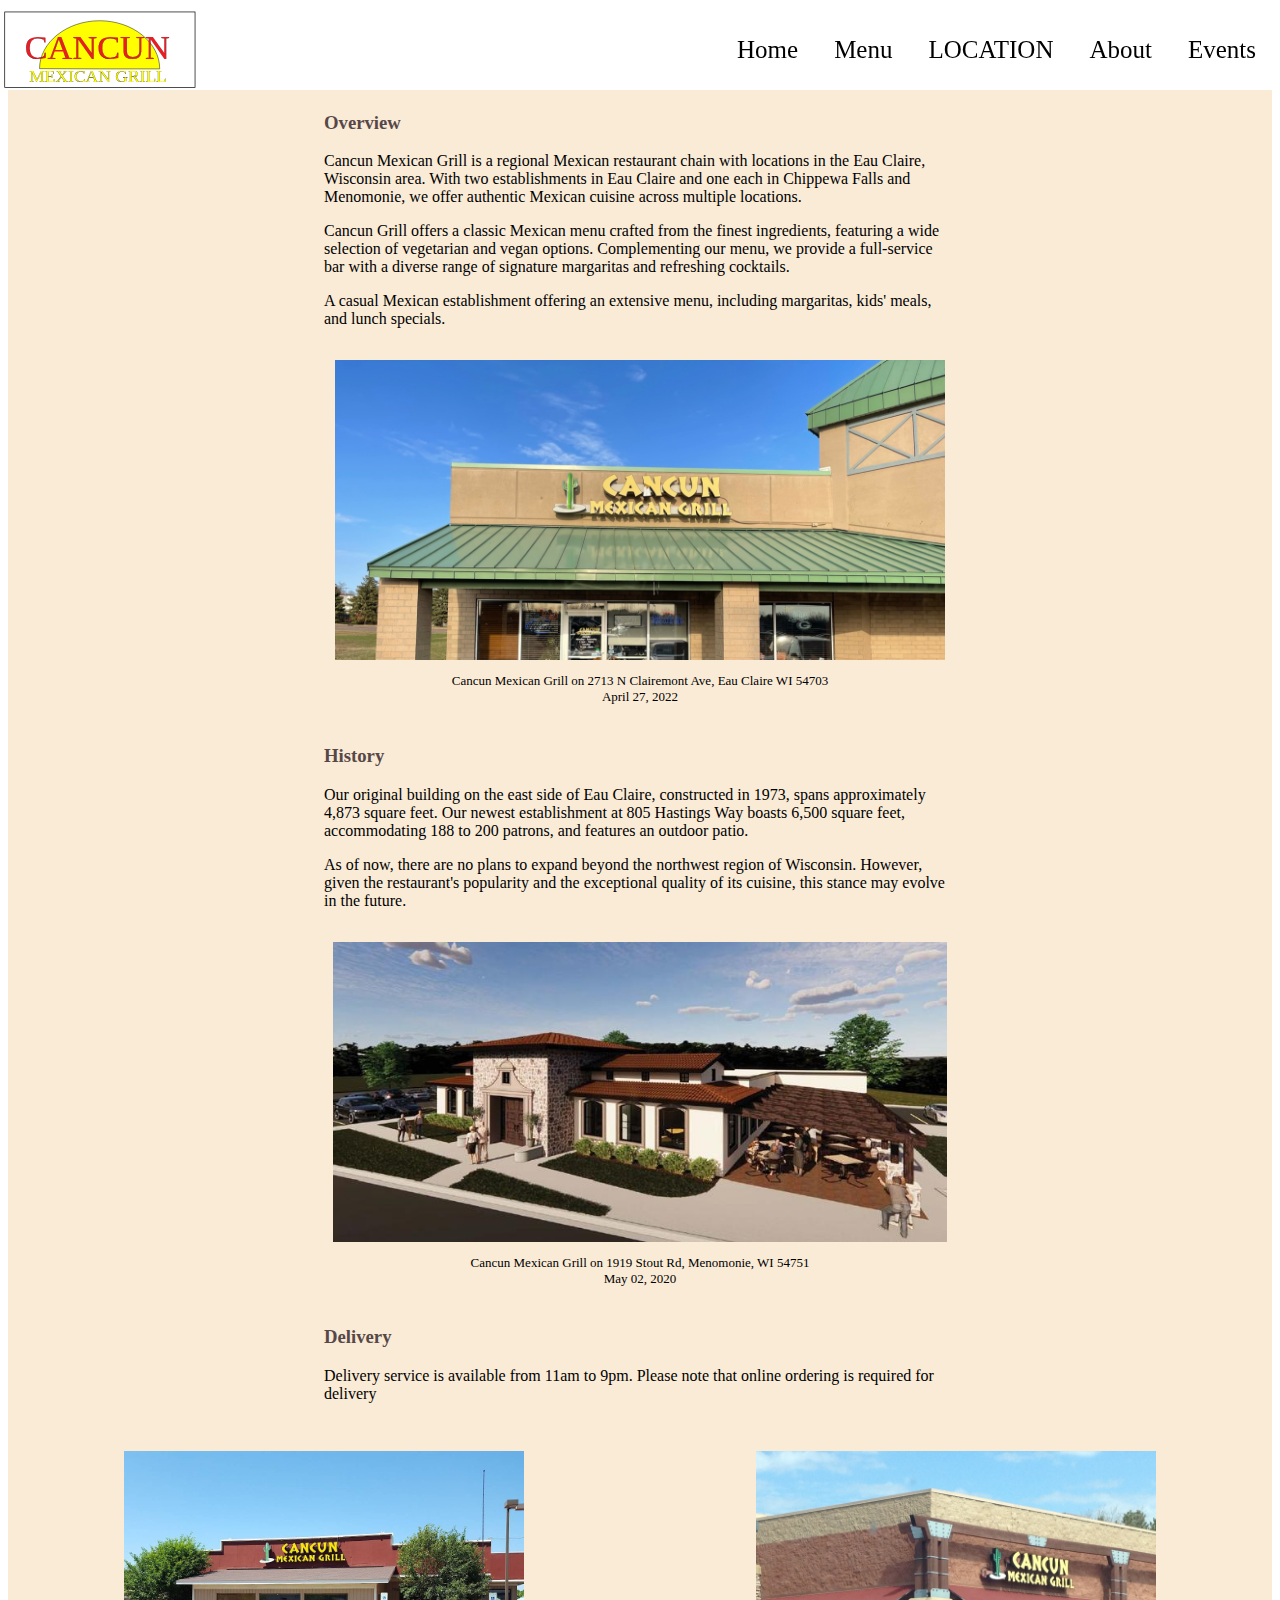
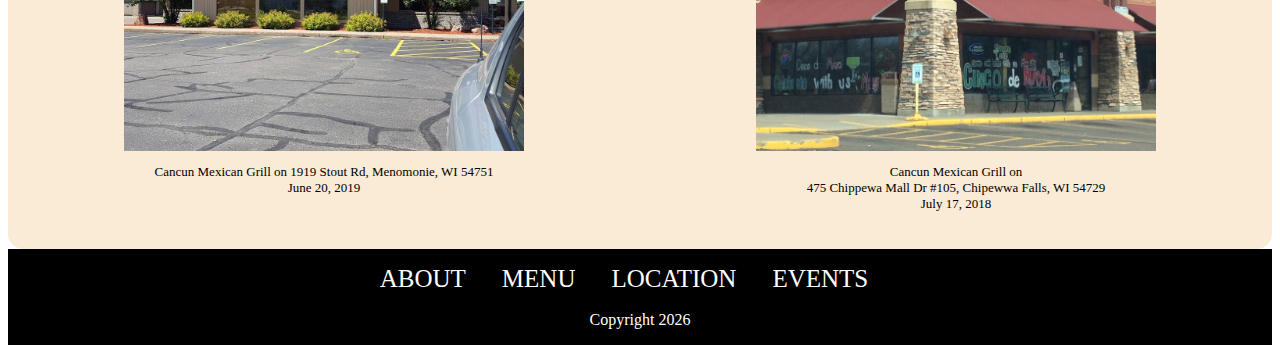
<file: about.html>
<!DOCTYPE html>
<html lang="en">
<head>
    <meta charset="UTF-8">
    <meta http-equiv="X-UA-Compatible" content="IE=edge">
    <meta name="viewport" content="width=device-width, initial-scale=1.0">
    <title>About</title>
    <link rel="stylesheet" href="styles.css">
    <link rel="stylesheet" href="about.css">
</head>
<body>
    <header>
        <img class="logo" src="images/cancunLogo.svg" alt="Logo">
        <div id="hamburger" class="hamburger" onclick="toggleNav(); myRotate(this);">
            <hr class="hr1">
            <hr class="hr2">
            <hr class="hr3">
        </div>
        <nav class="top-nav">
            <a class="top-nav-link" href="index.html">Home</a>
            <a class="top-nav-link" href="menu.html">Menu</a>
            <a class="top-nav-link" href="location.html">LOCATION</a>
            <a class="top-nav-link" href="about.html">About</a> 
            <a class="top-nav-link" href="events.html">Events</a>
        </nav>
    </header>
    <main>
        <h2 class="pageTitle">About Us</h2>
        <hr class="underHeader">
        <section>
            <div class="paragraph">
                <div class="overview-paragraph">
                    <h3>Overview</h3>
                    <p>Cancun Mexican Grill is a regional Mexican restaurant chain with locations in the Eau Claire, Wisconsin area. 
                        With two establishments in Eau Claire and one each in Chippewa Falls and Menomonie, we offer authentic Mexican cuisine across multiple locations.</p>
                    <p>Cancun Grill offers a classic Mexican menu crafted from the finest ingredients, featuring a wide selection of vegetarian and vegan options. 
                        Complementing our menu, we provide a full-service bar with a diverse range of signature margaritas and refreshing cocktails.</p>
                    <p>A casual Mexican establishment offering an extensive menu, including margaritas, kids' meals, and lunch specials.</p>
                </div> 
                <article>
                    <img src="images/restaurant.jpeg" alt="Restaurant Picture"> 
                    <footer class="article-footer">
                        <p>Cancun Mexican Grill on 2713 N Clairemont Ave, Eau Claire WI 54703 <br> April 27, 2022</p>
                    </footer>     
                </article>                 
                <div class="history-paragraph">                
                    <h3>History</h3>
                    <p>Our original building on the east side of Eau Claire, constructed in 1973, spans approximately 4,873 square feet. Our newest establishment at 805 Hastings Way boasts 6,500 square feet, accommodating 188 to 200 patrons, and features an outdoor patio.</p>
                    <p>As of now, there are no plans to expand beyond the northwest region of Wisconsin. 
                    However, given the restaurant's popularity and the exceptional quality of its cuisine, this stance may evolve in the future.</p>
                </div>
                <article>
                    <img src="images/hastings.jpg" alt="Hastings Location">
                    <footer class="article-footer"><p>Cancun Mexican Grill on 1919 Stout Rd, Menomonie, WI 54751 <br>
                    May 02, 2020</p></footer> 
                </article>
                <div class="delivery-paragraph">
                    <h3>Delivery</h3>
                    <p> Delivery service is available from 11am to 9pm. Please note that online ordering is required for delivery</p>
                </div>      
                <div class="two-images">
                    <article>
                        <div class="images-bottom">
                            <img src="images/menomonie.jpeg" alt="Menomonie Location">
                            <footer class="article-footer"><p>Cancun Mexican Grill on 1919 Stout Rd, Menomonie, WI 54751 <br>
                             June 20, 2019</p></footer>   
                        </div>
                    </article>
                    <article>
                        <div class="images-bottom">
                        <img src="images/chipewwa.jpeg" alt="Chipewwa Location">
                        <footer class="article-footer">
                            <p>Cancun Mexican Grill on <br> 475 Chippewa Mall Dr #105, Chipewwa Falls, WI 54729 <br>
                            July 17, 2018</p></footer> 
                        </div>
                    </article>            
                </div>
            </div> 
        </section>
    </main>
    <footer class="bottom-footer">
        <a class="bottom-nav-link" href="about.html">ABOUT</a>
        <a class="bottom-nav-link" href="menu.html">MENU</a>
        <a class="bottom-nav-link" href="location.html">LOCATION</a>
        <a class="bottom-nav-link" href="events.html">EVENTS</a>
        <br> <br>
        <span>Copyright <script>document.write(new Date().getFullYear());</script></span>
    </footer>
</body>
</html>
<script src="script.js"></script>
</file>
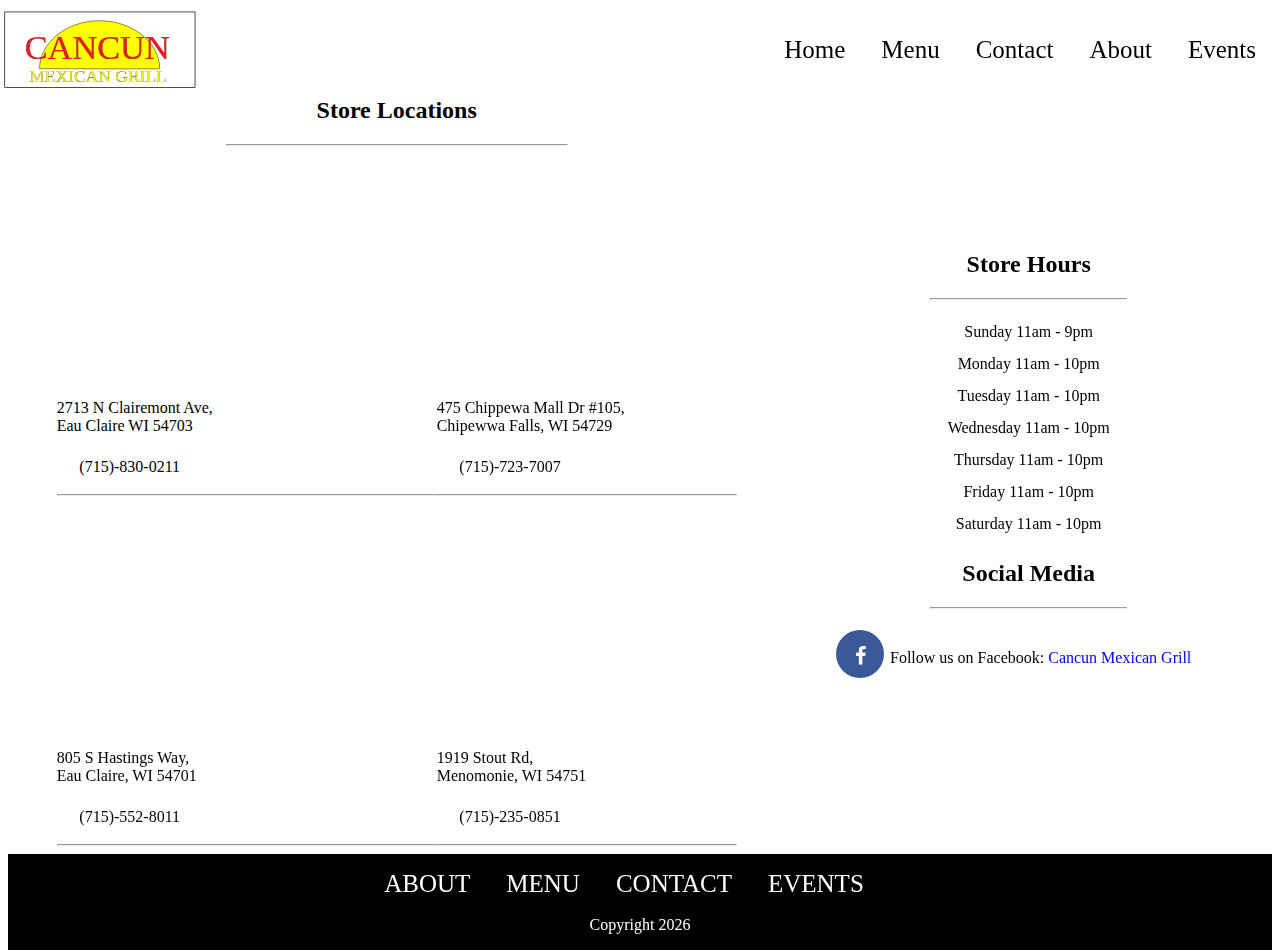
<file: contact.html>
<!DOCTYPE html>
<html lang="en">
<head>
    <meta charset="UTF-8">
    <meta http-equiv="X-UA-Compatible" content="IE=edge">
    <meta name="viewport" content="width=device-width, initial-scale=1.0">
    <title>Contact</title>
    <link rel="stylesheet" href="https://use.fontawesome.com/releases/v5.8.1/css/all.css" integrity="sha384-50oBUHEmvpQ+1lW4y57PTFmhCaXp0ML5d60M1M7uH2+nqUivzIebhndOJK28anvf" crossorigin="anonymous"> 
    <link rel="stylesheet" href="https://cdnjs.cloudflare.com/ajax/libs/font-awesome/4.7.0/css/font-awesome.min.css"> <!--Works for all of the fa classes NOT Discord or the Phone Icon-->
    <link rel="stylesheet" href="styles.css">
    <link rel="stylesheet" href="contact.css">
</head>
<body>
    <header>
        <img class="logo" src="images/cancunLogo.svg" alt="Logo">
        <div id="hamburger" class="hamburger" onclick="toggleNav(); myRotate(this);">
            <hr class="hr1">
            <hr class="hr2">
            <hr class="hr3">
        </div>
        <nav class="top-nav">
            <a class="top-nav-link" href="index.html">Home</a>
            <a class="top-nav-link" href="menu.html">Menu</a>
            <a class="top-nav-link" href="contact.html">Contact</a>
            <a class="top-nav-link" href="about.html">About</a> 
            <a class="top-nav-link" href="events.html">Events</a>
        </nav>
    </header>
    <main>
        <h2 class="pageTitle">Contact</h2>
        <hr class="underHeader">
        <section class="store-information">
            <div>
                <h2>Store Locations</h2>
                <hr class="div-sections">
                <div class="store-location">
                    <div>                        
                        <iframe class="left-map" src="https://www.google.com/maps/embed?pb=!1m18!1m12!1m3!1d2829.7112821581113!2d-91.5419312!3d44.827446200000004!2m3!1f0!2f0!3f0!3m2!1i1024!2i768!4f13.1!3m3!1m2!1s0x87f8979312f835bf%3A0x567fb3cbe4b6d91a!2s2713%20N%20Clairemont%20Ave%2C%20Eau%20Claire%2C%20WI%2054703!5e0!3m2!1sen!2sus!4v1651759597659!5m2!1sen!2sus" width="300" height="225" style="border:0;" allowfullscreen="" loading="lazy" referrerpolicy="no-referrer-when-downgrade"></iframe>
                        <p class="location">2713 N Clairemont Ave, <br> Eau Claire WI 54703</p>
                        <p class="phone"><i class='fas fa-phone' style='font-size:24px; color: gray;'></i>  (715)-830-0211</p>
                        <hr>                        
                        <iframe class="left-map" src="https://www.google.com/maps/embed?pb=!1m18!1m12!1m3!1d2830.6258151375027!2d-91.47361168464894!3d44.80881388495488!2m3!1f0!2f0!3f0!3m2!1i1024!2i768!4f13.1!3m3!1m2!1s0x87f8bcf0c9e113b3%3A0xbb26d7b511f6362!2s805%20S%20Hastings%20Way%2C%20Eau%20Claire%2C%20WI%2054701!5e0!3m2!1sen!2sus!4v1651759677538!5m2!1sen!2sus" width="300" height="225" style="border:0;" allowfullscreen="" loading="lazy" referrerpolicy="no-referrer-when-downgrade"></iframe>
                        <p class="location">805 S Hastings Way, <br> Eau Claire, WI 54701</p>
                        <p class="phone"><i class='fas fa-phone' style='font-size:24px; color: gray;'></i>  (715)-552-8011</p>
                        <hr>
                    </div>
                    <div>                        
                        <iframe src="https://www.google.com/maps/embed?pb=!1m18!1m12!1m3!1d2824.942153628479!2d-91.38309438464533!3d44.924511877312625!2m3!1f0!2f0!3f0!3m2!1i1024!2i768!4f13.1!3m3!1m2!1s0x87f8a60dd7168c0f%3A0x3fb216c0d26871f!2s475%20Chippewa%20Mall%20Dr%20%23105%2C%20Chippewa%20Falls%2C%20WI%2054729!5e0!3m2!1sen!2sus!4v1651759728243!5m2!1sen!2sus" width="300" height="225" style="border:0;" allowfullscreen="" loading="lazy" referrerpolicy="no-referrer-when-downgrade"></iframe>
                        <p class="location">475 Chippewa Mall Dr #105, <br> Chipewwa Falls, WI 54729</p>
                        <p class="phone"><i class='fas fa-phone' style='font-size:24px; color: gray;'></i>  (715)-723-7007</p>
                        <hr>                        
                        <iframe src="https://www.google.com/maps/embed?pb=!1m18!1m12!1m3!1d2827.0604731482904!2d-91.90818178464667!3d44.881418280161!2m3!1f0!2f0!3f0!3m2!1i1024!2i768!4f13.1!3m3!1m2!1s0x87f87c79e1f2be0f%3A0x5b12ef021e12d1d4!2s1919%20Stout%20Rd%2C%20Menomonie%2C%20WI%2054751!5e0!3m2!1sen!2sus!4v1651759755690!5m2!1sen!2sus" width="300" height="225" style="border:0;" allowfullscreen="" loading="lazy" referrerpolicy="no-referrer-when-downgrade"></iframe>
                        <p class="location">1919 Stout Rd, <br> Menomonie, WI 54751</p>
                        <p class="phone"><i class='fas fa-phone' style='font-size:24px; color: gray;'></i>  (715)-235-0851</p>
                        <hr>
                    </div>
                </div>
            </div>
            <div class="store-hours-div">
                <h2>Store Hours</h2>
                <hr class="div-sections">
                <p class="store-hours">
                    Sunday 11am - 9pm <br> 
                    Monday 11am - 10pm <br> 
                    Tuesday 11am - 10pm <br> 
                    Wednesday 11am - 10pm <br> 
                    Thursday 11am - 10pm <br> 
                    Friday 11am - 10pm <br> 
                    Saturday 11am - 10pm
                </p>
            <div>
                <h2>Social Media</h2>
                <hr class="div-sections">
                <p><a href="https://www.facebook.com/cancunmxgrill/" class="fa fa-facebook"></a> Follow us on Facebook: <a class="cancun-link" href="https://www.facebook.com/cancunmxgrill/">Cancun Mexican Grill</a></p>
            </div>
            </div>
        </section>
    </main>
    <footer class="bottom-footer">
        <a class="bottom-nav-link" href="about.html">ABOUT</a>
        <a class="bottom-nav-link" href="menu.html">MENU</a>
        <a class="bottom-nav-link" href="contact.html">CONTACT</a>
        <a class="bottom-nav-link" href="events.html">EVENTS</a>
        <br> <br>
        <span>Copyright <script>document.write(new Date().getFullYear());</script></span>
    </footer>
</body>
</html>
<script src="script.js"></script>
</file>
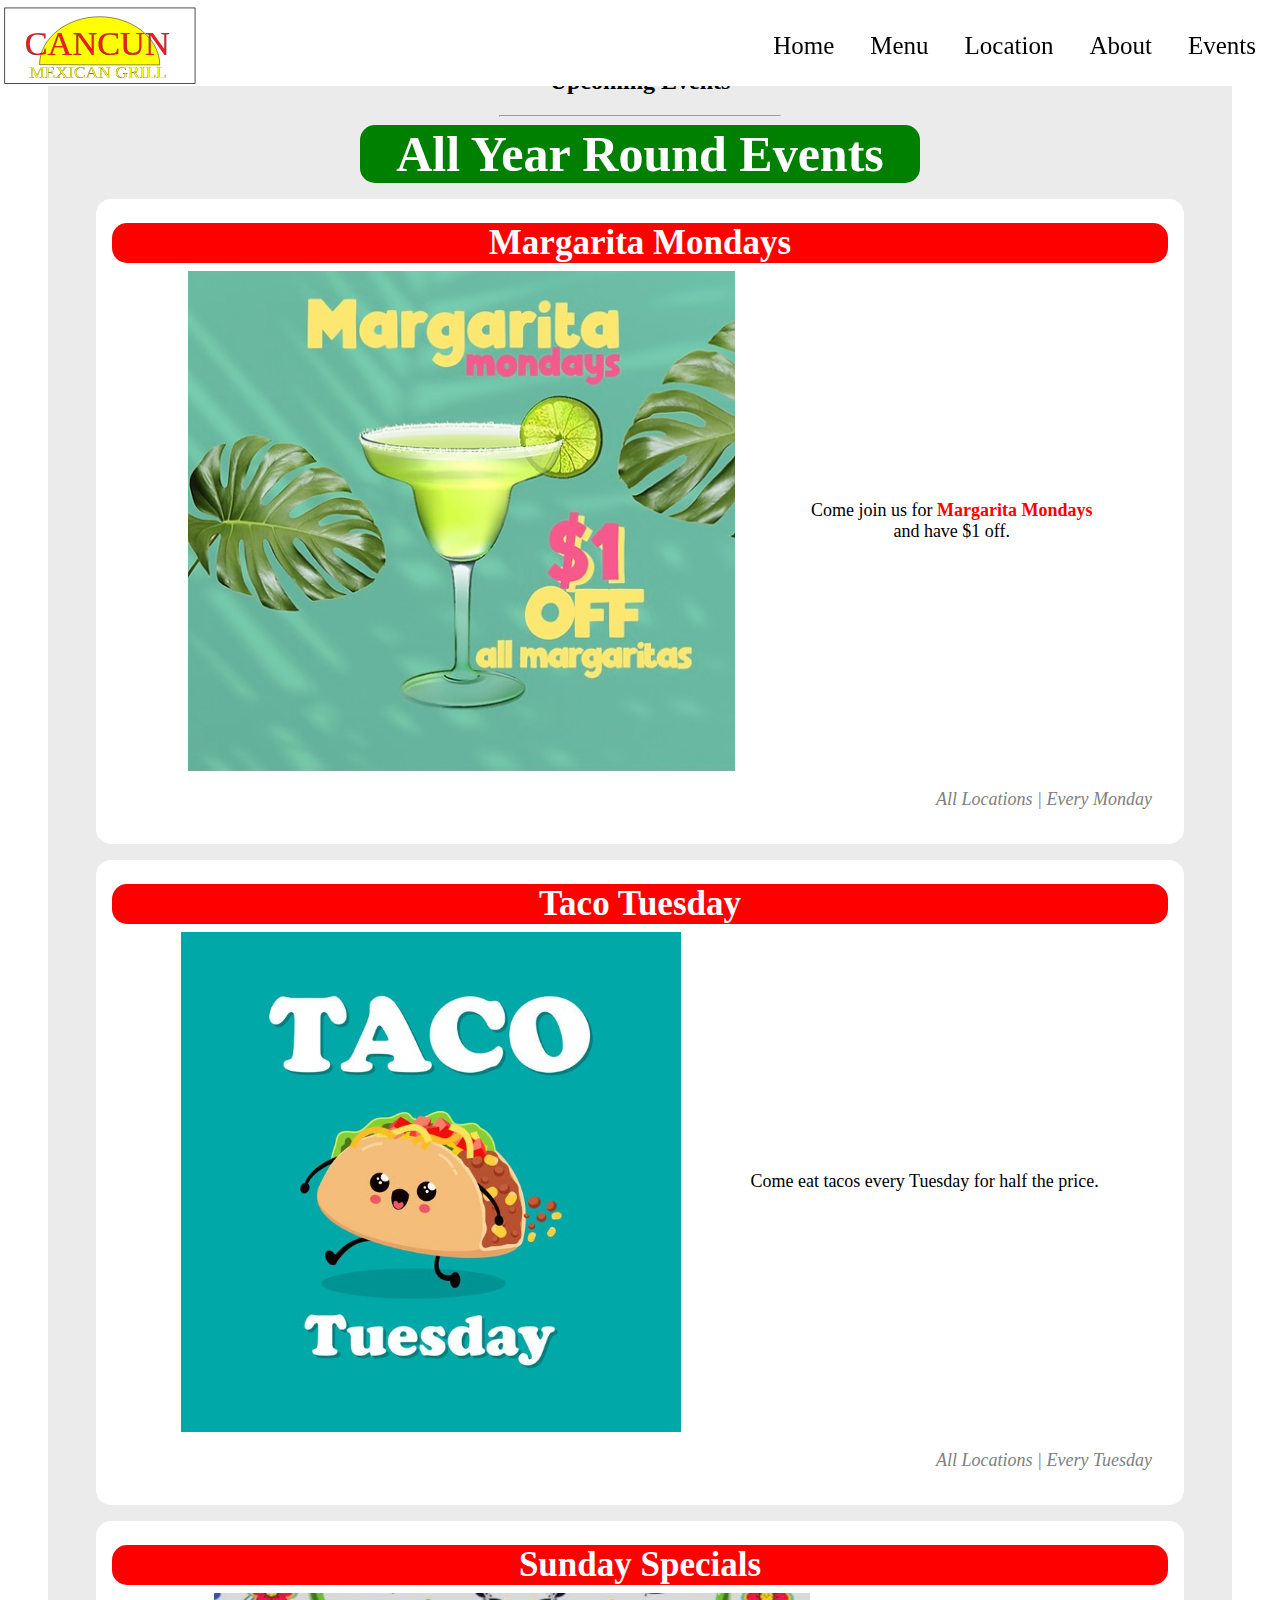
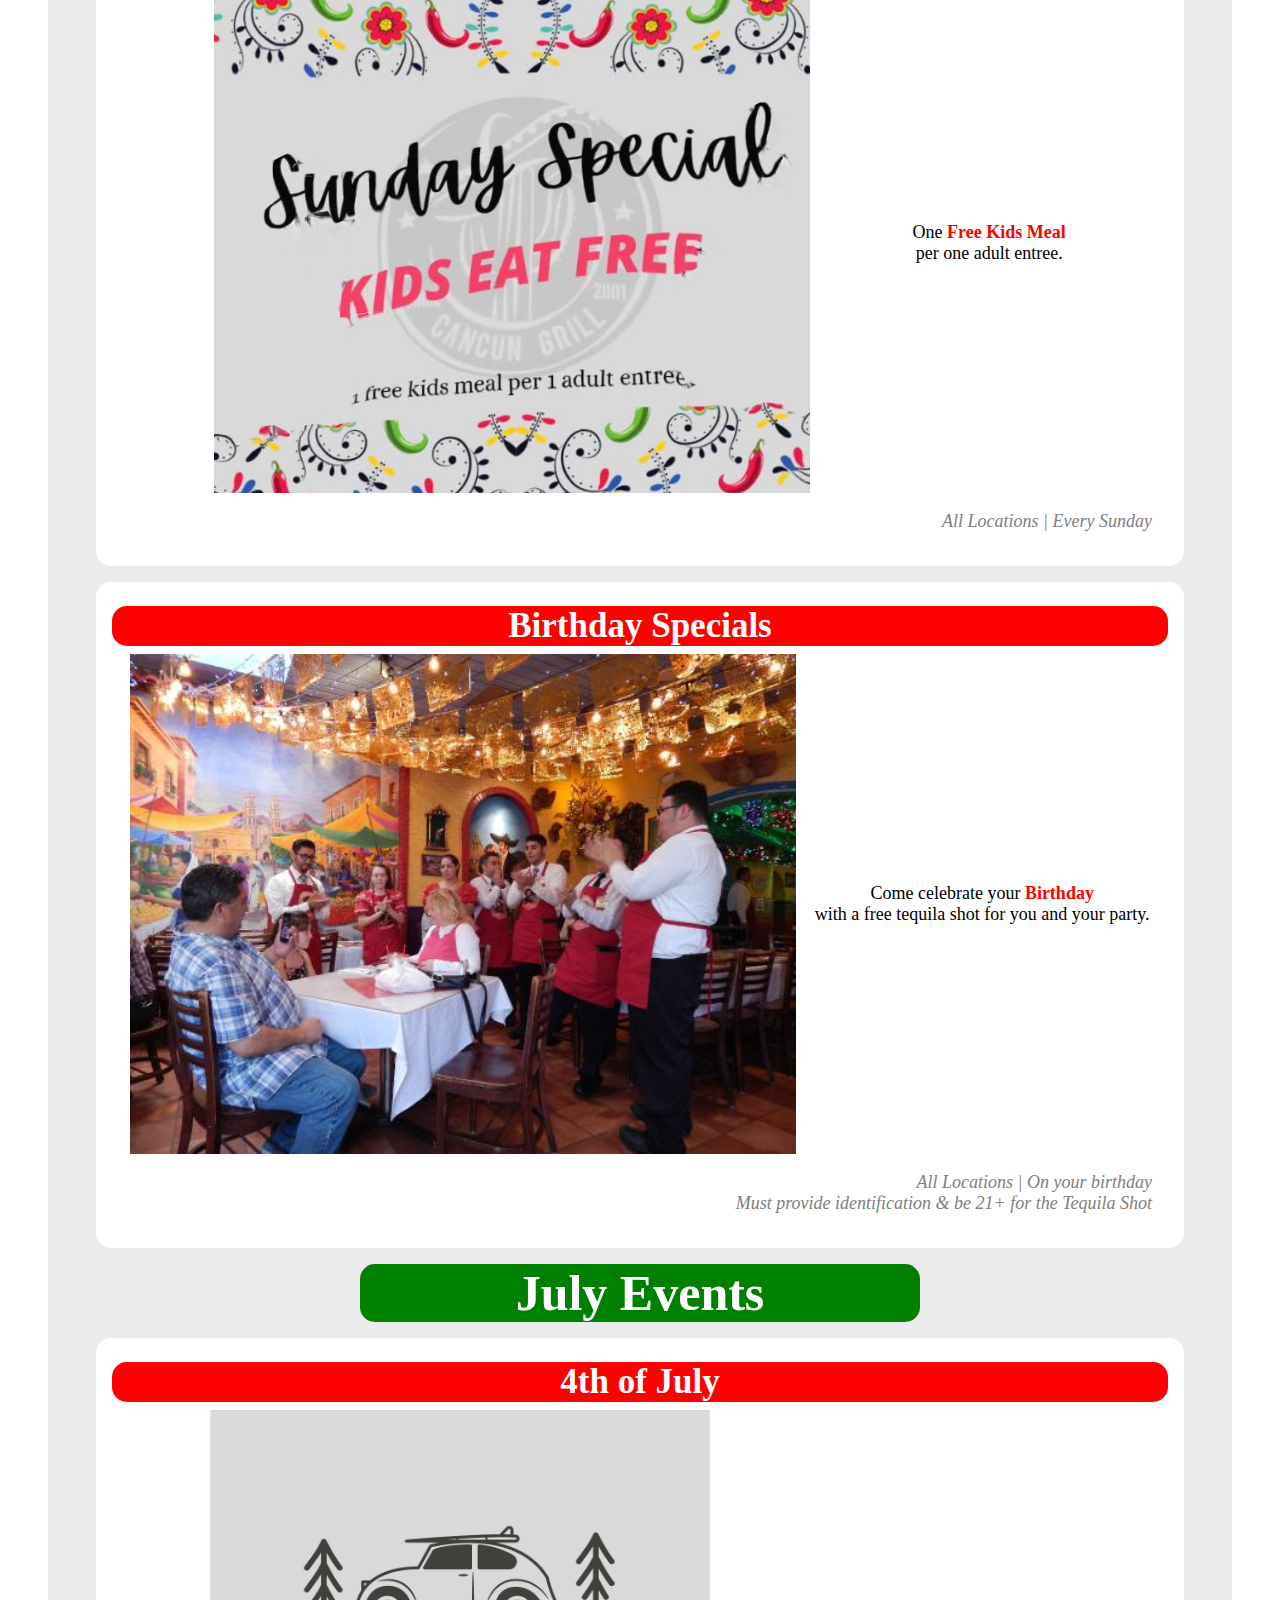
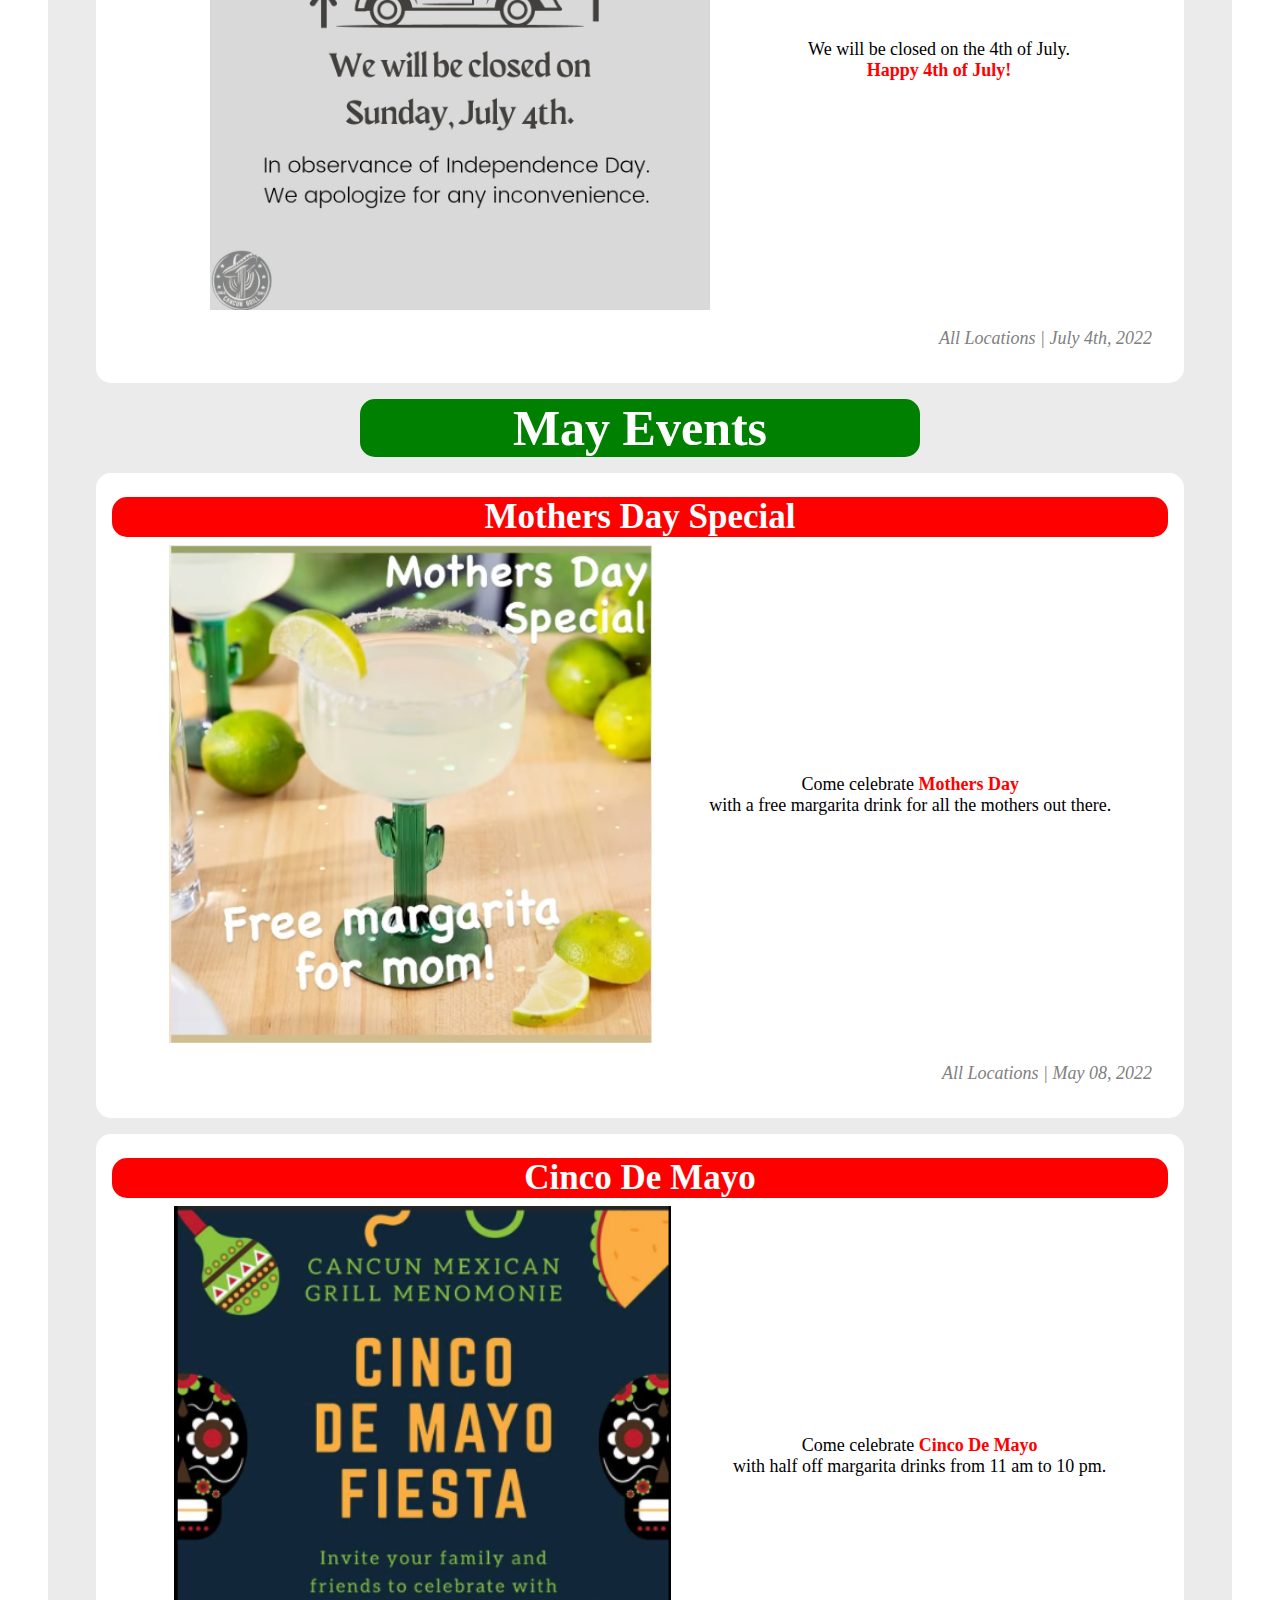
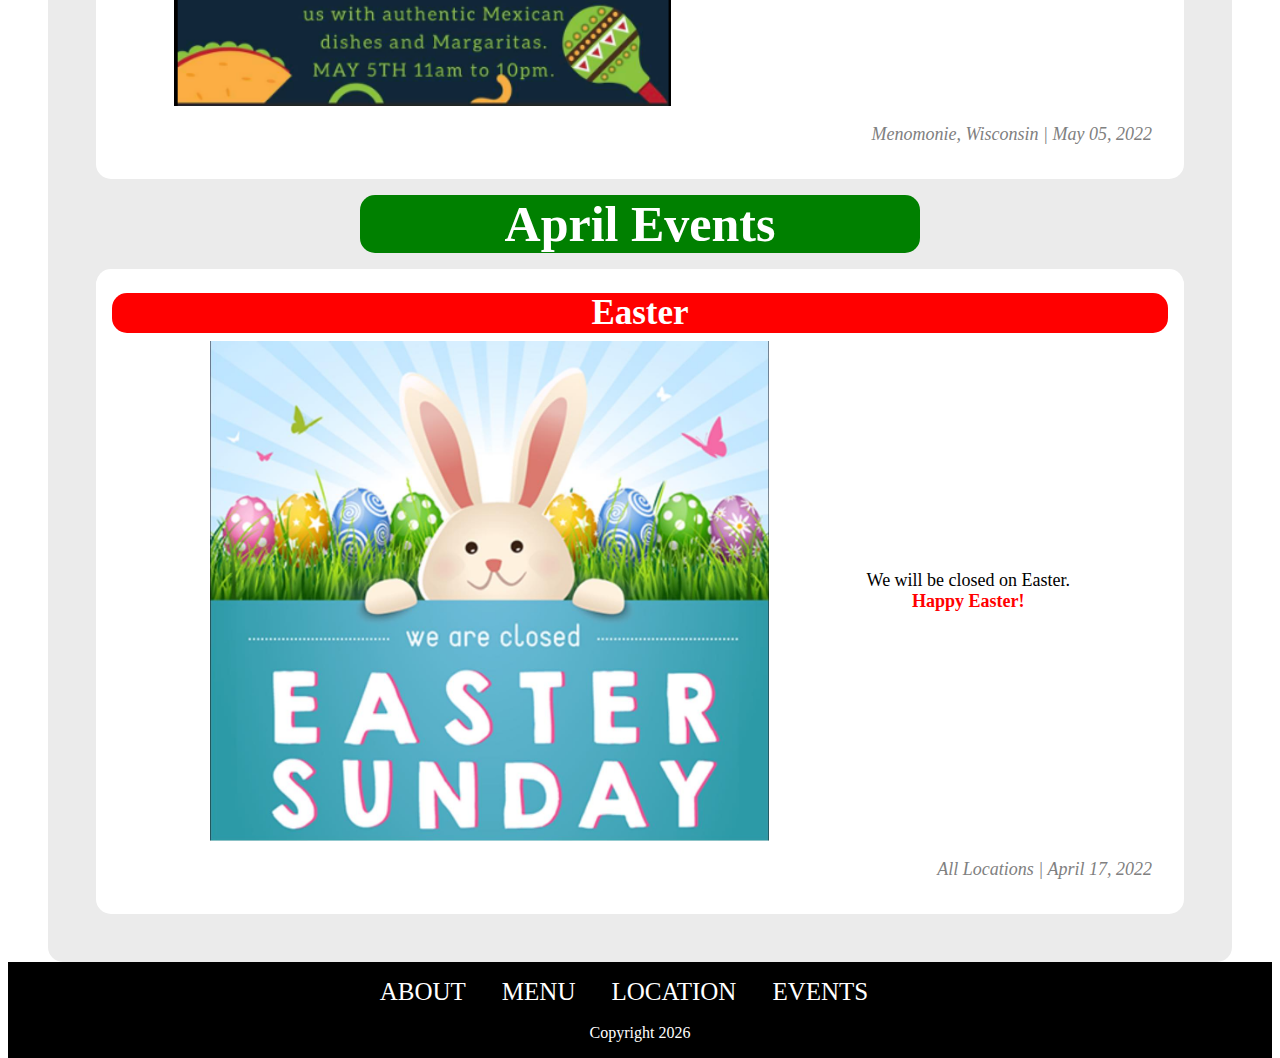
<file: events.html>
<!DOCTYPE html>
<html lang="en">
<head>
    <meta charset="UTF-8">
    <meta http-equiv="X-UA-Compatible" content="IE=edge">
    <meta name="viewport" content="width=device-width, initial-scale=1.0">
    <title>Events</title>
    <link rel="stylesheet" href="styles.css">
    <link rel="stylesheet" href="events.css">
</head>
<body>
    <header>
        <img class="logo" src="images/cancunLogo.svg" alt="Logo">
        <div id="hamburger" class="hamburger" onclick="toggleNav(); myRotate(this);">
            <hr class="hr1">
            <hr class="hr2">
            <hr class="hr3">
        </div>
        <nav class="top-nav">
            <a class="top-nav-link" href="index.html">Home</a>
            <a class="top-nav-link" href="menu.html">Menu</a>
            <a class="top-nav-link" href="location.html">Location</a>
            <a class="top-nav-link" href="about.html">About</a> 
            <a class="top-nav-link" href="events.html">Events</a>
        </nav>
    </header>
    <main>
        <h2 class="pageTitle">Upcoming Events</h2>
        <hr class="underHeader">
        <section>
            <h2 class="month">All Year Round Events</h2>
            <article>    
                <h3 class="special">Margarita Mondays</h3>
                <div class="body">
                    <img src="images/margarita.jpeg" alt="Margarita">
                    <p class="body-description">Come join us for <b class="cinco">Margarita Mondays</b> <br> and have $1 off. </p> 
                </div>
                <footer><p class="details"><span>All Locations | </span>Every Monday</p></footer>    
            </article>
            <article>    
                <h3 class="special">Taco Tuesday</h3>
                <div class="body">
                    <img src="images/taco-tuesday.jpeg" alt="Cinco De Mayo">
                    <p class="body-description">Come eat tacos every Tuesday for half the price. </p> 
                </div>
                <footer><p class="details"><span>All Locations | </span>Every Tuesday</p></footer>    
            </article>
            <article>    
                <h3 class="special">Sunday Specials</h3>
                <div class="body">
                    <img src="images/kids.png" alt="kids">
                    <p class="body-description">One <b class="cinco">Free Kids Meal</b> <br> per one adult entree. </p> 
                </div>
                <footer><p class="details"><span>All Locations | </span>Every Sunday</p></footer>    
            </article>
            <article>    
                <h3 class="special">Birthday Specials</h3>
                <div class="body">
                    <img src="images/birthday.jpeg" alt="Birthday">
                    <p class="body-description">Come celebrate your <b class="cinco">Birthday</b> <br> with a free tequila shot for you and your party.</p> 
                </div>
                <footer><p class="details"><span>All Locations | </span>On your birthday <br> Must provide identification & be 21+ for the Tequila Shot</p></footer>    
            </article>
            <h2 class="month">July Events</h2>
            <article>    
                <h3 class="special">4th of July</h3>
                <div class="body">
                    <img src="images/fourth-of-july.jpeg" alt="Independence Day">
                    <p class="body-description">We will be closed on the 4th of July. <br> <b class="cinco"> Happy 4th of July! </b></p> 
                </div>
                <footer><p class="details"><span>All Locations | </span>July 4th, 2022</p></footer>    
            </article>
            <h2 class="month">May Events</h2>
            <article>    
                <h3 class="special">Mothers Day Special</h3>
                <div class="body">
                    <img src="images/mothers-day.png" alt="Mothers Day">
                    <p class="body-description">Come celebrate <b class="cinco">Mothers Day</b> <br> with a free margarita drink for all the mothers out there.</p> 
                </div>
                <footer><p class="details"><span>All Locations | </span> May 08, 2022</p></footer>    
            </article>
            <article>    
                <h3 class="special">Cinco De Mayo</h3>
                <div class="body">
                    <img src="images/cinco.png" alt="Cinco De Mayo">
                    <p class="body-description">Come celebrate <b class="cinco">Cinco De Mayo</b> <br> with half off margarita drinks from 11 am to 10 pm.</p> 
                </div>
                <footer><p class="details"><span>Menomonie, Wisconsin | </span> May 05, 2022</p></footer>    
            </article>
            <h2 class="month">April Events</h2>
            <article>    
                <h3 class="special">Easter</h3>
                <div class="body">
                    <img src="images/easter.jpeg" alt="Easter">
                    <p class="body-description">We will be closed on Easter. <br> <b class="cinco"> Happy Easter! </b></p> 
                </div>
                <footer><p class="details"><span>All Locations | </span>April 17, 2022</p></footer>    
            </article>
        </section>
    </main>
    <footer class="bottom-footer">
        <a class="bottom-nav-link" href="about.html">ABOUT</a>
        <a class="bottom-nav-link" href="menu.html">MENU</a>
        <a class="bottom-nav-link" href="location.html">LOCATION</a>
        <a class="bottom-nav-link" href="events.html">EVENTS</a>
        <br> <br>
        <span>Copyright <script>document.write(new Date().getFullYear());</script></span>
    </footer>
</body>
</html>
<script src="script.js"></script>
</file>
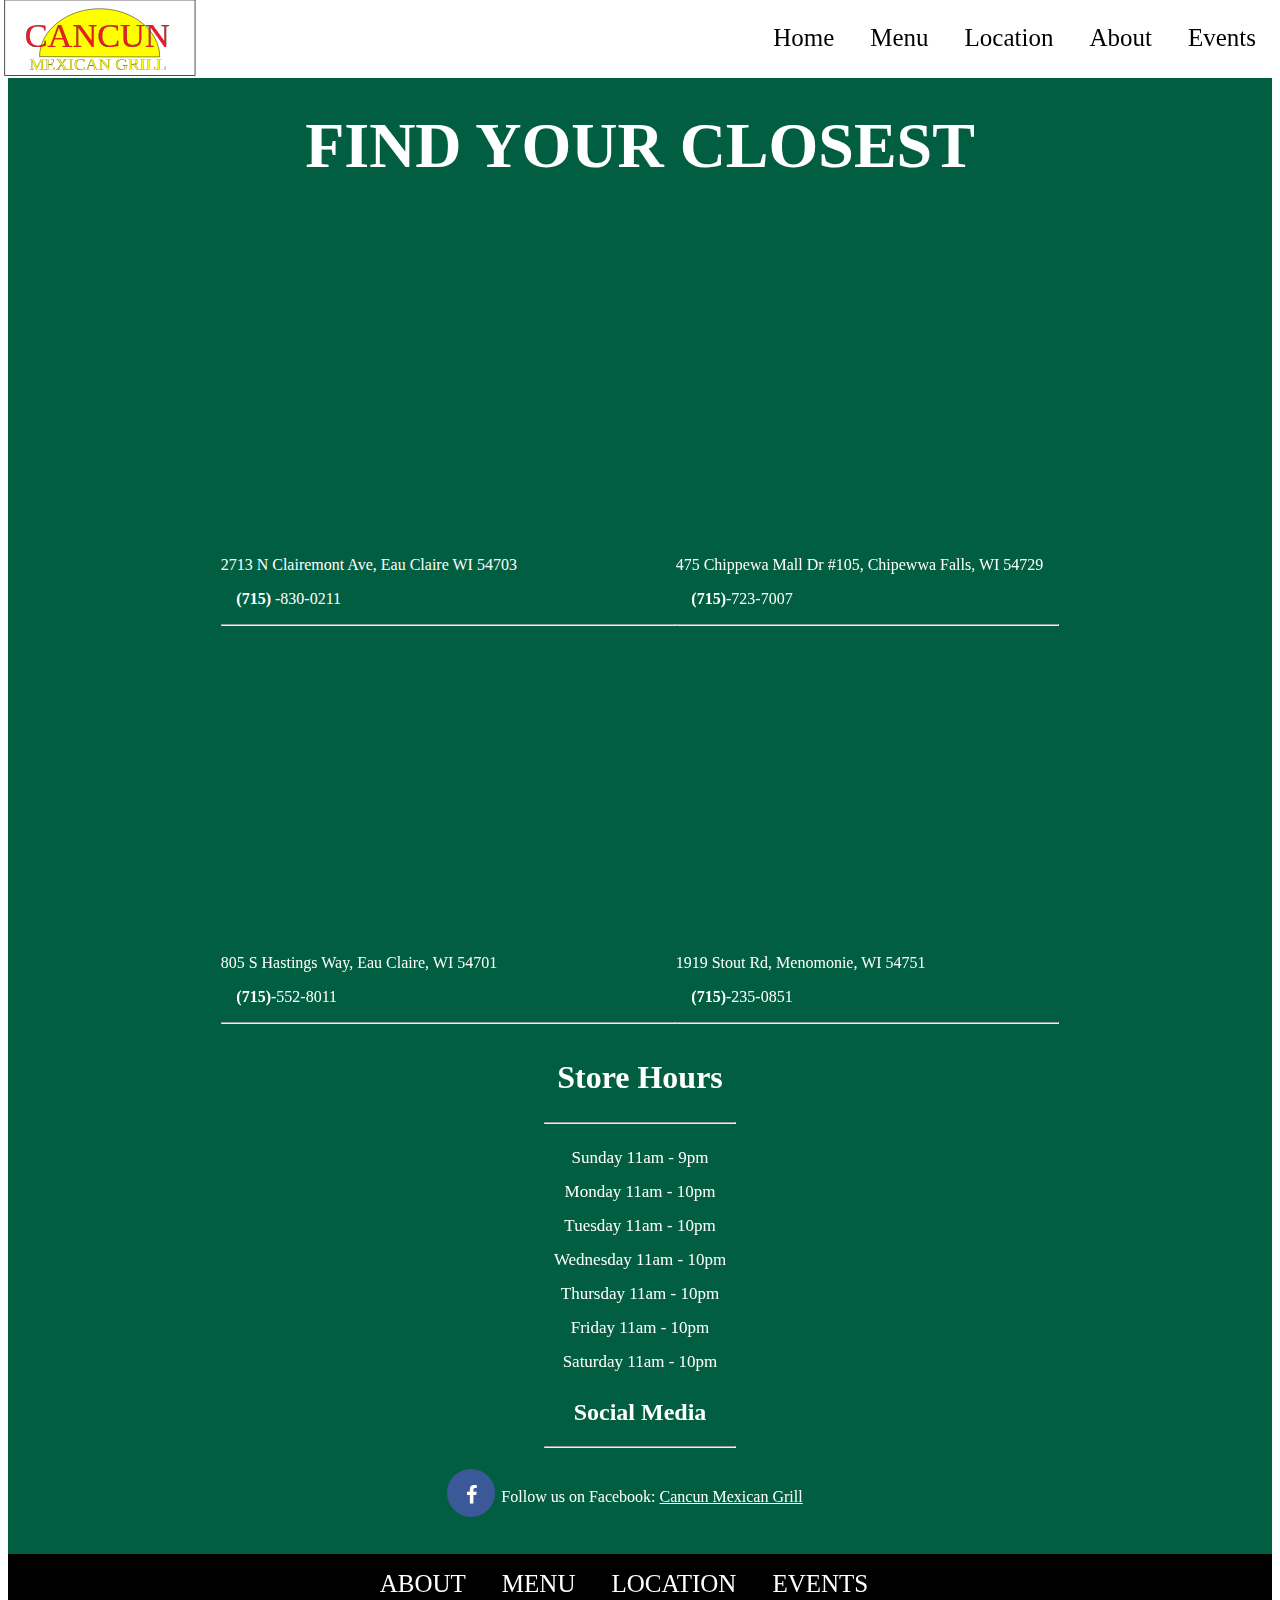
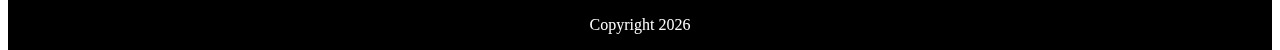
<file: location.html>
<!DOCTYPE html>
<html lang="en">
<head>
    <meta charset="UTF-8">
    <meta http-equiv="X-UA-Compatible" content="IE=edge">
    <meta name="viewport" content="width=device-width, initial-scale=1.0">
    <title>Location</title>
    <link rel="stylesheet" href="https://use.fontawesome.com/releases/v5.8.1/css/all.css" integrity="sha384-50oBUHEmvpQ+1lW4y57PTFmhCaXp0ML5d60M1M7uH2+nqUivzIebhndOJK28anvf" crossorigin="anonymous"> 
    <link rel="stylesheet" href="https://cdnjs.cloudflare.com/ajax/libs/font-awesome/4.7.0/css/font-awesome.min.css"> <!--Works for all of the fa classes NOT Discord or the Phone Icon-->
    <link rel="stylesheet" href="styles.css">
    <link rel="stylesheet" href="location.css">
</head>
<body>
    <header>
        <img class="logo" src="images/cancunLogo.svg" alt="Logo">
        <div id="hamburger" class="hamburger" onclick="toggleNav(); myRotate(this);">
            <hr class="hr1">
            <hr class="hr2">
            <hr class="hr3">
        </div>
        <nav class="top-nav">
            <a class="top-nav-link" href="index.html">Home</a>
            <a class="top-nav-link" href="menu.html">Menu</a>
            <a class="top-nav-link" href="location.html">Location</a>
            <a class="top-nav-link" href="about.html">About</a> 
            <a class="top-nav-link" href="events.html">Events</a>
        </nav>
    </header>
    <main>
        <h2 class="pageTitle">FIND YOUR CLOSEST</h2>
        <!-- 
            <hr class="underHeader">
        -->
        <section class="store-information">
            <div>
            <!-- 
                <h2>Store Locations</h2>
                <hr class="div-sections">
            -->
                <div class="store-location">
                    <div>                        
                        <iframe class="left-map" src="https://www.google.com/maps/embed?pb=!1m18!1m12!1m3!1d2829.7112821581113!2d-91.5419312!3d44.827446200000004!2m3!1f0!2f0!3f0!3m2!1i1024!2i768!4f13.1!3m3!1m2!1s0x87f8979312f835bf%3A0x567fb3cbe4b6d91a!2s2713%20N%20Clairemont%20Ave%2C%20Eau%20Claire%2C%20WI%2054703!5e0!3m2!1sen!2sus!4v1651759597659!5m2!1sen!2sus" width="375" height="300" style="border:0;" allowfullscreen="" loading="lazy" referrerpolicy="no-referrer-when-downgrade"></iframe>
                        <p class="location">2713 N Clairemont Ave, Eau Claire WI 54703</p>
                        <p class="phone"><i class='fas fa-phone' style='font-size:15px; color: white;'></i> <b>(715)</b> -830-0211</p>
                        <hr>                        
                        <iframe class="left-map" src="https://www.google.com/maps/embed?pb=!1m18!1m12!1m3!1d2830.6258151375027!2d-91.47361168464894!3d44.80881388495488!2m3!1f0!2f0!3f0!3m2!1i1024!2i768!4f13.1!3m3!1m2!1s0x87f8bcf0c9e113b3%3A0xbb26d7b511f6362!2s805%20S%20Hastings%20Way%2C%20Eau%20Claire%2C%20WI%2054701!5e0!3m2!1sen!2sus!4v1651759677538!5m2!1sen!2sus" width="375" height="300" style="border:0;" allowfullscreen="" loading="lazy" referrerpolicy="no-referrer-when-downgrade"></iframe>
                        <p class="location">805 S Hastings Way, Eau Claire, WI 54701</p>
                        <p class="phone"><i class='fas fa-phone' style='font-size:15px; color: white;'></i>  <b>(715)</b>-552-8011</p>
                        <hr>
                    </div>
                    <div>                        
                        <iframe src="https://www.google.com/maps/embed?pb=!1m18!1m12!1m3!1d2824.942153628479!2d-91.38309438464533!3d44.924511877312625!2m3!1f0!2f0!3f0!3m2!1i1024!2i768!4f13.1!3m3!1m2!1s0x87f8a60dd7168c0f%3A0x3fb216c0d26871f!2s475%20Chippewa%20Mall%20Dr%20%23105%2C%20Chippewa%20Falls%2C%20WI%2054729!5e0!3m2!1sen!2sus!4v1651759728243!5m2!1sen!2sus" width="375" height="300" style="border:0;" allowfullscreen="" loading="lazy" referrerpolicy="no-referrer-when-downgrade"></iframe>
                        <p class="location">475 Chippewa Mall Dr #105, Chipewwa Falls, WI 54729</p>
                        <p class="phone"><i class='fas fa-phone' style='font-size:15px; color: white;'></i> <b>(715)</b>-723-7007</p>
                        <hr>                        
                        <iframe src="https://www.google.com/maps/embed?pb=!1m18!1m12!1m3!1d2827.0604731482904!2d-91.90818178464667!3d44.881418280161!2m3!1f0!2f0!3f0!3m2!1i1024!2i768!4f13.1!3m3!1m2!1s0x87f87c79e1f2be0f%3A0x5b12ef021e12d1d4!2s1919%20Stout%20Rd%2C%20Menomonie%2C%20WI%2054751!5e0!3m2!1sen!2sus!4v1651759755690!5m2!1sen!2sus" width="375" height="300" style="border:0;" allowfullscreen="" loading="lazy" referrerpolicy="no-referrer-when-downgrade"></iframe>
                        <p class="location">1919 Stout Rd, Menomonie, WI 54751</p>
                        <p class="phone"><i class='fas fa-phone' style='font-size:15px; color: white;'></i> <b>(715)</b>-235-0851</p>
                        <hr>
                    </div>
                </div>
            </div>
        </section>            
        <div class="store-hours-div">
                <h2>Store Hours</h2>
                <hr class="div-sections">
                <p class="store-hours">
                    Sunday 11am - 9pm <br> 
                    Monday 11am - 10pm <br> 
                    Tuesday 11am - 10pm <br> 
                    Wednesday 11am - 10pm <br> 
                    Thursday 11am - 10pm <br> 
                    Friday 11am - 10pm <br> 
                    Saturday 11am - 10pm
                </p>
            <div>
                <h2 class="social-media-text">Social Media</h2>
                <hr class="div-sections">
                <p class="facebook-text"><a href="https://www.facebook.com/cancunmxgrill/" class="fa fa-facebook"></a> Follow us on Facebook: <a class="cancun-link" href="https://www.facebook.com/cancunmxgrill/">Cancun Mexican Grill</a></p>
            </div>
            </div>
    </main>
    <footer class="bottom-footer">
        <a class="bottom-nav-link" href="about.html">ABOUT</a>
        <a class="bottom-nav-link" href="menu.html">MENU</a>
        <a class="bottom-nav-link" href="location.html">LOCATION</a>
        <a class="bottom-nav-link" href="events.html">EVENTS</a>
        <br> <br>
        <span>Copyright <script>document.write(new Date().getFullYear());</script></span>
    </footer>
</body>
</html>
<script src="script.js"></script>
</file>
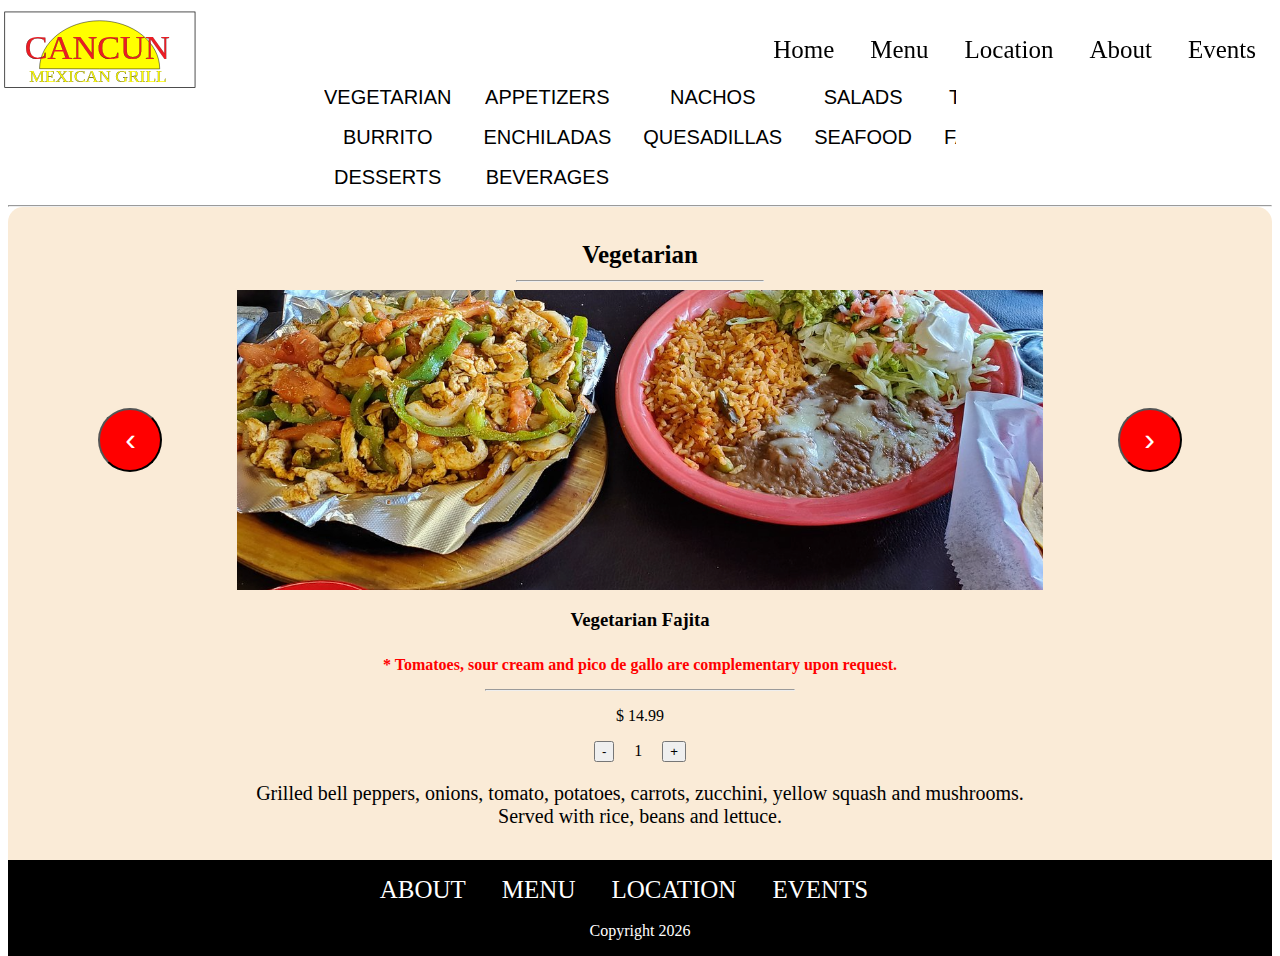
<file: menu.html>
<!DOCTYPE html>
<html lang="en">
<head>
    <meta charset="UTF-8">
    <meta http-equiv="X-UA-Compatible" content="IE=edge">
    <meta name="viewport" content="width=device-width, initial-scale=1.0">
    <title>Menu</title>
    <link rel="stylesheet" href="styles.css">
    <link rel="stylesheet" href="menu.css">
</head>
<body>
    <header>
        <img class="logo" src="images/cancunLogo.svg" alt="Logo">
        <div id="hamburger" class="hamburger" onclick="toggleNav(); myRotate(this);">
            <hr class="hr1">
            <hr class="hr2">
            <hr class="hr3">
        </div>
        <nav class="top-nav">
            <a class="top-nav-link" href="index.html">Home</a>
            <a class="top-nav-link" href="menu.html">Menu</a>
            <a class="top-nav-link" href="location.html">Location</a>
            <a class="top-nav-link" href="about.html">About</a> 
            <a class="top-nav-link" href="events.html">Events</a>
        </nav>
    </header>
    <main>
        <section class="menuItems">
            <h2 class="pageTitle" id="header">Menu</h2>
            <hr class="underHeader">
            <div class="menu-nav-bar">
                <a class="menu-item" href="#vegetarian">VEGETARIAN</a>
                <a class="menu-item" href="#appetizers">APPETIZERS</a>
                <a class="menu-item" href="#nachos">NACHOS</a>
                <a class="menu-item" href="#salads">SALADS</a>
                <a class="menu-item" href="#tacos">TACOS</a>
                <a class="menu-item" href="#burrito">BURRITO</a>
                <a class="menu-item" href="#enchiladas">ENCHILADAS</a>
                <a class="menu-item" href="#quesadillas">QUESADILLAS</a>
                <a class="menu-item" href="#seafood">SEAFOOD</a>
                <a class="menu-item" href="#fajitas">FAJITAS</a>
                <a class="menu-item" href="#desserts">DESSERTS</a>  
                <div class="drop-down">
                    <a class="menu-item" href="#beverages">BEVERAGES</a>
                    <div class="drinks">
                        <a class="menu-item drinks" href="#nonAlcoholic">Non-Alcoholic Drinks</a>
                        <a class="menu-item drinks" href="#alcoholic">Alcoholic Drinks</a>
                    </div>
                </div>
            </div>
            <hr>
        </section>
        <section class="body-section">
            <h3 class="menu-header" id="menu-header"></h3>
            <hr class="under-menu-header">
            <div class="gallery-content">
                <div class="previous-area" id="previous-area">
                    <button class="previous-button" id="previous-button">&#8249;</button> 
                </div>
                <img class="gallery-images" id="images" src="images/at-your-service.jpeg" alt="Any Picture"> <!--Will show up an error because it's empty, but it's in the javascript-->
                <div class="next-area" id="next-area">
                    <button class="next-button" id="next-button">&#8250;</button>
                </div>
            </div>
            <h3 class="foodType" id="food-type"></h3>
            <p class="disclaimer" id="disclaimer"></p>
            <p class="price" id="price"></p>
            <div class="quantity">
                <input class="minus-button" id="minus-button" type=button value="-"/>
                <span id="output-area"></span>
                <input class="plus-button" id="plus-button" type=button value="+"/>
            </div>
            <p class="description" id="descriptionBody" style="text-align: center;"></p> 
        </section>
    </main>
    <footer class="bottom-footer">
        <a class="bottom-nav-link" href="about.html">ABOUT</a>
        <a class="bottom-nav-link" href="menu.html">MENU</a>
        <a class="bottom-nav-link" href="location.html">LOCATION</a>
        <a class="bottom-nav-link" href="events.html">EVENTS</a>
        <br> <br>
        <span>Copyright <script>document.write(new Date().getFullYear());</script></span>
    </footer>
    <script src="menu.js"></script>
</body>
</html>
<script src="script.js"></script>
</file>
<file: styles.css>
nav>a{
    text-decoration: none;
    color: black;
}
nav>a:hover {
    color: red;
}
a.top-nav-link {
    position: relative;
}
a.top-nav-link:before {
    content: "";
    position: absolute;
    width: 0;
    height: 2px;
    bottom: 0;
    left: 0;
    background-color: red;
    visibility: hidden;
    transition: all 0.3s ease-in-out;
}
a.top-nav-link:hover:before {
    visibility: visible;
    width: 100%;
}
.logo {
    margin: -90px -130px;
    height: 250px;
}
header {
    display: flex;
    flex-direction: row;
    justify-content: space-between;
    background-color: white;
    position: fixed; 
    width: 100%;
    margin-top: -1.5rem;
    padding-top: 1.5rem;
    z-index: 2;
}
a {
    font-size: 25px;
    margin-right: 2rem;
}
.bottom-footer {
    background-color: black;
    text-align: center;
    padding: 1rem 0;
    color: white;
    margin-bottom: -1rem;
    margin-top: -1rem;
}
.bottom-footer>a{
    text-decoration: none;
    color: white;
}
.bottom-footer>a:hover {
    color: gray;
}
a.bottom-nav-link {
    position: relative;
}
a.bottom-nav-link:before {
    content: "";
    position: absolute;
    width: 0;
    height: 2px;
    bottom: 0;
    left: 0;
    background-color: gray;
    visibility: hidden;
    transition: all 0.3s ease-in-out;
}
a.bottom-nav-link:hover:before {
    visibility: visible;
    width: 75%;
}
.underHeader {
    width: 25%;
}
.pageTitle {
    text-align: center;
}
section{
    margin-bottom: 1rem;
}
.hamburger {
    display: none;
}
header nav {
    position: static;
}
.top-nav {
    margin-top: 1rem;
}
@media (max-width: 1000px) {
    .hamburger {
        display: block;
        width: 40px;
        padding: .5rem;
    }
    .hamburger:hover {
        cursor: pointer;
    }
    .hamburger hr {
        margin: .45rem 0;
        border: 2px solid black;
    }
    .top-nav {
        display: flex;
        flex-direction: column; 
        margin-top: 0;
    }
    .hr1, .hr2, .hr3 {
        transition: 1s;
    }
    .change .hr1 {
        -webkit-transform: rotate(-45deg) translate(-9px, 6px);
        transform: rotate(-45deg) translate(-9px, 6px);
      }
    .change .hr2 {
        opacity: 0;
    } 
    .change .hr3 {
        -webkit-transform: rotate(45deg) translate(-8px, -8px);
        transform: rotate(45deg) translate(-8px, -8px);
    }
    header nav {
        background-color: green;
        position: fixed; 
        width: 100%;
        top: 4.75rem;
        right: 100%;
        transition-property: right;
        transition-duration: .5s;
        transition-timing-function: ease-in-out;
    }
    header nav a {
        text-align: center;
        color: white;
    }
    header nav.show {
        right: 0;
    }
    a.top-nav-link {
       position: relative;
    }
    a.top-nav-link:before {
        content: "";
        position: absolute;
        width: 100%;
        height: 2px;
        bottom: 0;
        left: 0;
        background-color: red;
        visibility: hidden;
        transform: scaleX(0);
        transition: all 0.3s ease-in-out;
    }
    a.top-nav-link:hover:before {
        visibility: visible;
        transform: scaleX(.125);
    }
    .bottom-nav-link {
        font-size: 20px;
    }
}
@media (max-width: 490px) {
    .bottom-nav-link {
        font-size: 12px;
    }
    span {
        font-size: 12px;
    }
}
</file>
<file: about.css>
img {
    display: block;
    margin-left: auto;
    margin-right: auto;
    height: 300px;
}
.paragraph {
    font-size: 18px;
    align-self: center;
    background-color: antiquewhite;
    border-radius: 15px;
    margin-bottom: -1rem;
    margin-left: auto;
    margin-right: auto;
    padding-top: 1rem;
}
.overview-paragraph, .delivery-paragraph, .history-paragraph {
    display: block;
    margin-left: auto;
    margin-right: auto;
    width: 50%;
}
h3 {
    color: rgb(87, 72, 72);
}
article {
    background-color: antiquewhite;
    padding: 2rem 3rem .5rem 3rem;
    border-radius: 15px;
    margin: 1rem;
}
.article-footer {
    font-size: 14px;
    text-align: center;
}
.two-images {
    display: grid;
    grid-template-columns: repeat(2, 1fr);
}
@media (max-width: 1400px) { 
    img {
        height: 300px;
    }
    .paragraph {
        font-size: 16px;
    }
    .article-footer {
        font-size: 13px;
        text-align: center;
    }
    section {
        flex-direction: column;
    }
    .images-bottom, .images-top {
        margin: auto;
    }
    article {
        margin: auto;
        margin-top: 1rem;
        margin-bottom: 1rem;
        padding: 1rem 2rem .5rem 2rem;
    }
}
@media only screen and (max-width: 800px) {    
    img {
        height: 200px;
    }
    .paragraph {
        font-size: 14px;
    }
    .article-footer {
        font-size: 12px;
    }
    .images-bottom {
        margin: auto;
    }
    article {
        margin: auto;
        margin-top: 1rem;
        margin-bottom: 1rem;
        padding: 1rem 2rem .5rem 2rem;
    }
    .overview-paragraph, .delivery-paragraph, .history-paragraph {
        width: 75%;
    }
    .two-images {
        grid-template-columns: repeat(1, 1fr);
    }
}
@media (max-width: 490px) {
    img {
        height: 150px;
    }
}
</file>
<file: contact.css>
.store-information {
    display: flex;
    flex-direction: row;
    justify-content: space-around;
}
.div-sections {
    width: 50%;
}
.store-location {
    display: flex;
    flex-direction: row;
    justify-content: space-between;
}
h2 {
    text-align: center;
}
.location {
    margin-right: 1rem;
}
.store-hours {
    text-align: center;
}
.fa-phone {
    transform: rotate(100deg);
}
.fa-facebook {
    background: #3B5998;
    color: white;
}
.fa {
    padding: 1rem .5rem 0 .5rem; 
    font-size: 20px; 
    width: 2rem;
    height: 2rem;
    text-align: center; 
    text-decoration: none;
    margin: 5px 2px;
    border-radius: 50%;
  }
.store-hours {
    line-height: 2;
}
.left-map {
    margin-right: 5rem;
}
.cancun-link {
    text-decoration: none;
    font-size: 16px;
    color: blue;
}
.cancun-link:hover {
    color: gray;
}
.store-hours-div {
    align-self: center;
}
@media (max-width: 1000px) {
    .store-location {
        display: flex;
        flex-direction: column;
        justify-content: space-between;
    }
    .store-information {
        display: flex;
        flex-direction: column;
        justify-content: space-around;
    } 
    .location {
        text-align: center;
    }
    .fa {
       margin: auto;
     }
     .phone {
         text-align: center;
     }
     iframe {
         display: block;
         margin: auto;
     }
}
@media (max-width: 490px) {
    .left-map {
        display: block;
        margin: auto;
    }
    .fa {
        padding: .5rem; 
        font-size: 15px; 
        width: 1rem;
        height: 1rem;
        text-align: center; 
        text-decoration: none;
        margin: 5px 2px;
        border-radius: 50%;
      }
}
</file>
<file: events.css>
main {
    background-color: #ebebeb;
    padding: 2rem;
    max-width: 70rem;
    margin: 1rem auto;
    border-radius: 15px;
}
article {
    background-color: white;
    border-radius: 15px;
    padding: 1rem;
    margin: 1rem;
}
.month {
    margin: auto;
    text-align: center;
    background-color: green;
    color: white;
    font-size: 50px;
    width: 50%;
    border-radius: 15px;
}
.cinco {
    color: red;
}
.special {
    margin: auto;
    margin-top: .5rem;
    color: white;
    background-color: red;
    text-align: center;
    font-size: 35px;
    border-radius: 15px;
}
img {
    height: 500px;
}
.body {
    display: flex;
    flex-direction: row;
    justify-content: space-evenly;
    margin-top: .5rem;
}
.details {
    text-align: right;
    color: gray;
    font-style: italic;
    font-size: 18px;
    margin-right: 1rem;
}
.body-description {
    font-size: 18px;
    align-self: center;
    text-align: center;
}
@media (max-width: 1000px) { 
    main {
        max-width: fit-content;
    }
    .month {
        width: 75%;
        font-size: 40px;
    }
    .special {
        font-size: 30px;
        width: 50%;
        padding: 0 1rem;
    }
    .body {
        flex-direction: column;
    }
    img {
        height: 350px;
    }
}
@media (max-width: 490px) {
    .month {
        font-size: 18px;
    }
    .special {
        font-size: 14px;
    }
    img {
        height: 250px;
    }
    .body-description {
        font-size: 14px;
    }
    .details {
        font-size: 10px;
    }
}
</file>
<file: location.css>
main {
    background-color: rgb(2, 94, 64);
    padding-bottom: 1rem;
    padding-top: 1rem;
}
.pageTitle {
    padding-top: 2rem;
    color: white;
    font-size: 4rem;
}
.store-information {
    display: flex;
    flex-direction: row;
    justify-content: space-around;
}
.div-sections {
    width: 15%;
}
.store-location {
    display: flex;
    flex-direction: row;
    justify-content: space-between;
}
h2 {
    text-align: center;
}
.location {
    margin-right: 1rem;
    color: white;
    font-size: 1rem;
}
.phone {
    color: white;
}
.store-hours {
    text-align: center;
    color: white;
    font-size: 17px;
}
.fa-phone {
    transform: rotate(100deg);
}
.fa-facebook {
    background: #3B5998;
    color: white;
}
.fa {
    padding: 1rem .5rem 0 .5rem; 
    font-size: 20px; 
    width: 2rem;
    height: 2rem;
    text-align: center; 
    text-decoration: none;
    margin: 5px 2px;
    border-radius: 50%;
  }
.store-hours {
    line-height: 2;
}
.left-map {
    margin-right: 5rem;
}
.cancun-link {
    font-size: 16px;
    color: white;
}
.cancun-link:hover {
    color: gray;
}
.store-hours-div {
    align-self: center;
}
.store-hours-div>h2 {
    color: white;
    font-size: 2rem;
}
.facebook-text {
    text-align: center;
    margin-bottom: 2rem;
    color: white;
}
.social-media-text {
    color: white;
}
@media (max-width: 1000px) {
    .pageTitle {
        padding-top: 2rem;
        color: white;
        font-size: 2rem;
    }
    .store-location {
        display: flex;
        flex-direction: column;
        justify-content: space-between;
    }
    .store-information {
        display: flex;
        flex-direction: column;
        justify-content: space-around;
    } 
    .location {
        text-align: center;
    }
    .fa {
       margin: auto;
     }
     .phone {
         text-align: center;
     }
     iframe {
         display: block;
         margin: auto;
     }
}
@media (max-width: 490px) {
    .left-map {
        display: block;
        margin: auto;
    }
    .fa {
        padding: .5rem; 
        font-size: 15px; 
        width: 1rem;
        height: 1rem;
        text-align: center; 
        text-decoration: none;
        margin: 5px 2px;
        border-radius: 50%;
      }
}
</file>
<file: menu.css>
.body-section {
    background-color: antiquewhite;
    padding: 1rem;
    border-radius: 15px;
    margin-bottom: -1rem;
    margin-top: -1rem;
}
.next-area, .previous-area {
    margin: auto;
}
.next-button, .previous-button {
    color: white;
    background: red;
    height: 4rem;
    width: 4rem;
    border-radius: 50%;
    font-size: 2rem;
}
.next-button:hover, .previous-button:hover {
    background: green;
    cursor: pointer;
}
.minus-button {
    margin-right: 1rem;
}
.plus-button {
    margin-left: 1rem;
}
.gallery-content{
    display: flex;
    flex-direction: row;
}
.gallery-images {
    height: 450px;
}
.quantity {
    text-align: center;
}
.foodType {
    text-align: center;
}
.price {
    text-align: center;
}
a.menu-item {
    position: relative;
}
a.menu-item:before {
    content: "";
    position: absolute;
    width: 0;
    height: 2px;
    bottom: 0;
    left: 0;
    background-color: gray;
    visibility: hidden;
    transition: all 0.3s ease-in-out;
}
a.menu-item:hover:before {
    visibility: visible;
    width: 100%;
}
.menu-item {
    text-decoration: none;
    color: black;
    font-family: 'Gill Sans', 'Gill Sans MT', Calibri, 'Trebuchet MS', sans-serif;
}
.menuItems {
    text-align: center;
}
.disclaimer {
    text-align: center;
    font-weight: bold;
    color: red;
    line-height: 2;
}
.description {
    margin-bottom: 2rem;
    font-size: 20px;
    font-family: 'Times New Roman', Times, serif;
}
.flour-tortilla {
    color: green;
}
.fajita-side {
    color: green;
}
.menu-nav-bar {
    display: grid;
    grid-template-columns: repeat(5, 1fr);
    width: 50%;
    margin-left: auto;
    margin-right: auto;
    overflow: hidden;
}
.menu-nav-bar a {
   line-height: 2;
    text-align: center;
    font-size: 20px;
}
.drop-down {
    overflow: hidden;
    text-align: center;
    width: fit-content;
    margin: auto;
}
.drinks {
    display: none;
    z-index: 1;
}
.drinks a {
    float: none;
    display: block;
    text-align: left;
    padding: 12px 16px;
    font-size: 16px;
}
.drop-down:hover .drinks {
    display: block;
}
.menu-header{
    text-align: center;
    font-size: 25px;
    margin-top: 2rem;
    line-height: 0;
    font-family: 'Times New Roman', Times, serif;
}
.under-menu-header {
    width: 20%;
}
.menu-table {
    text-align: center;
}
.menu-table .menu-list {
    display: inline-block;
}
@media (max-width: 1500px) {
    .gallery-images {
        height: 300px;
    }
}
@media only screen and (max-width: 800px) {    
    .gallery-images {
        height: 150px;
    }
    .next-button, .previous-button{
        color: white;
        background: red;
        height: 3rem;
        width: 3rem;
        border-radius: 50%;
        font-size: 1.5rem;
    }
    .description{
        font-size: 16px;
    }
    .drop-down {
        margin: auto;
    }
    .menu-nav-bar {
        grid-template-columns: repeat(2, 1fr);
        width: 75%;
    }
    .menu-nav-bar a {
        line-height: 1.5;
    }
    .descriptionBody {
        margin: 0 2rem;
    }
}
@media (max-width: 490px) {
    .gallery-images {
        height: 100px;
    }
    .next-button, .previous-button{
        color: white;
        background: red;
        height: 2rem;
        width: 2rem;
        border-radius: 50%;
        font-size: 1rem;
    }
}
</file>
